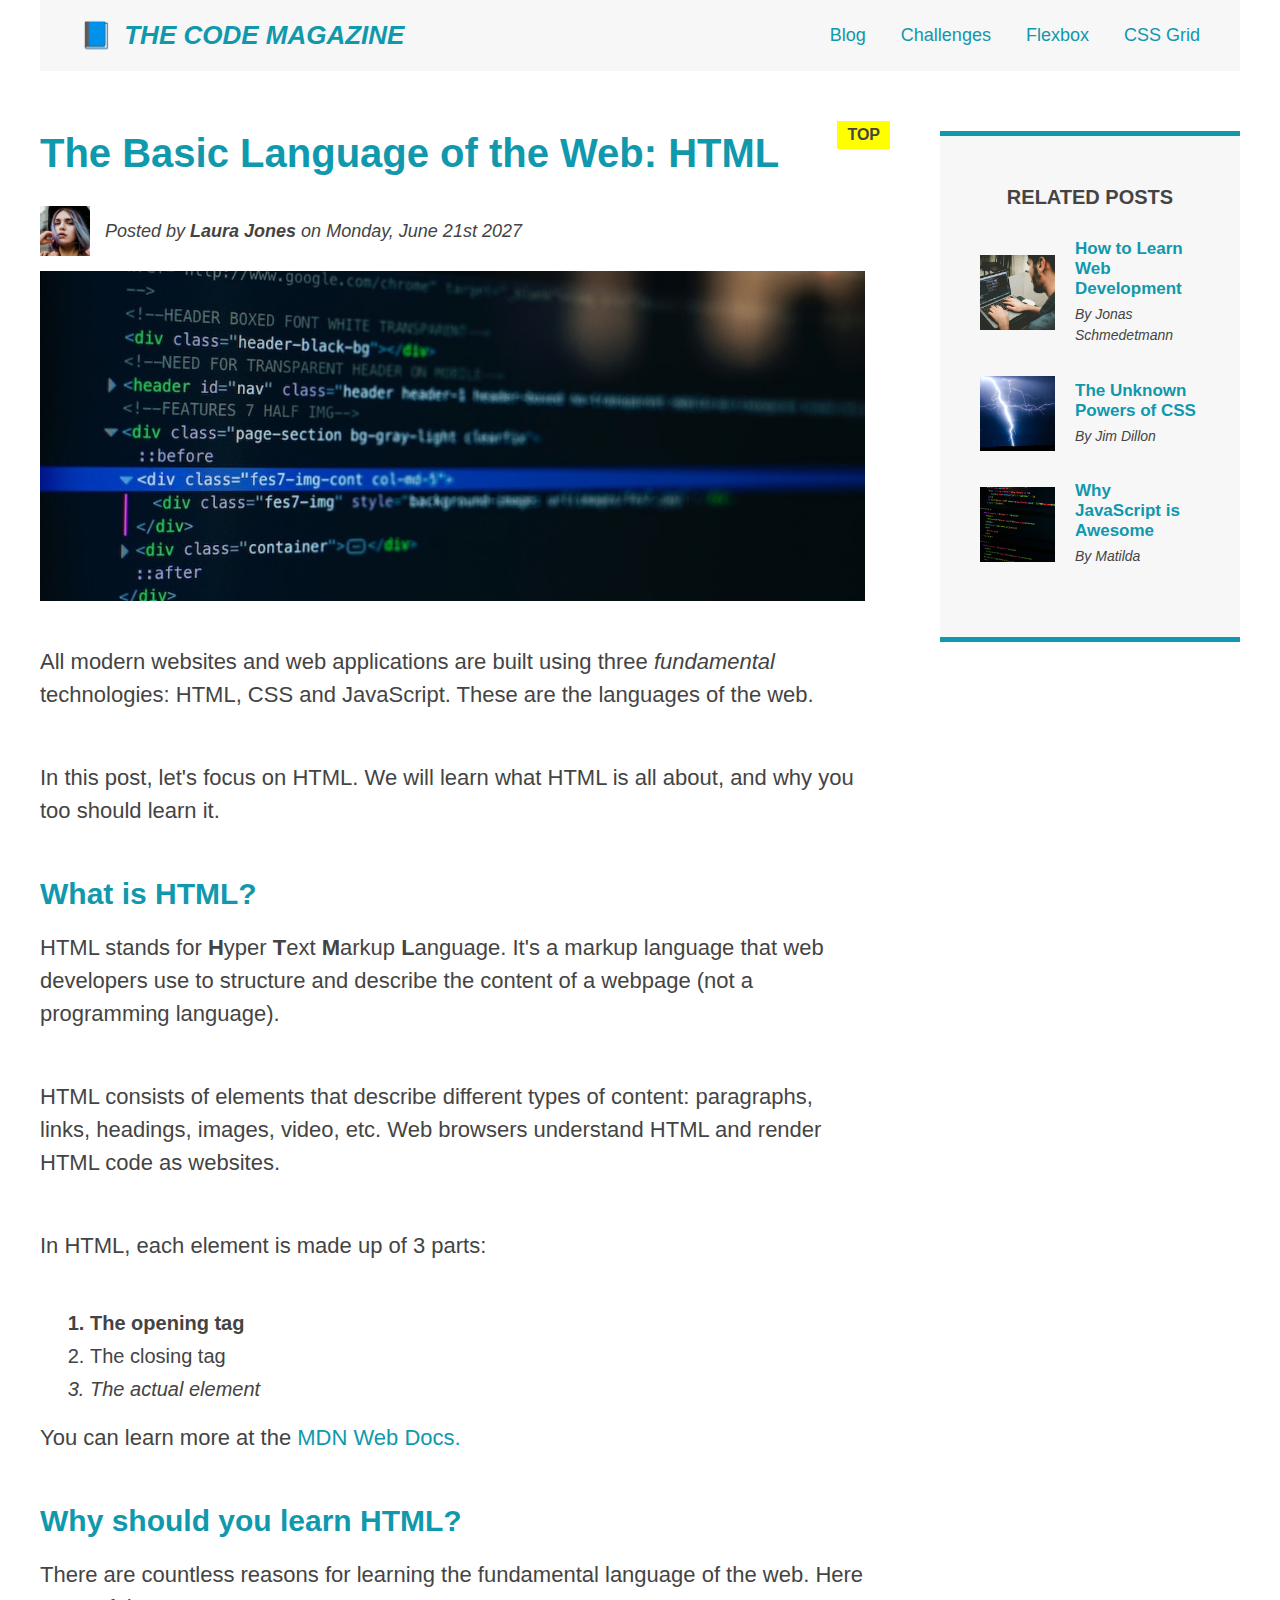
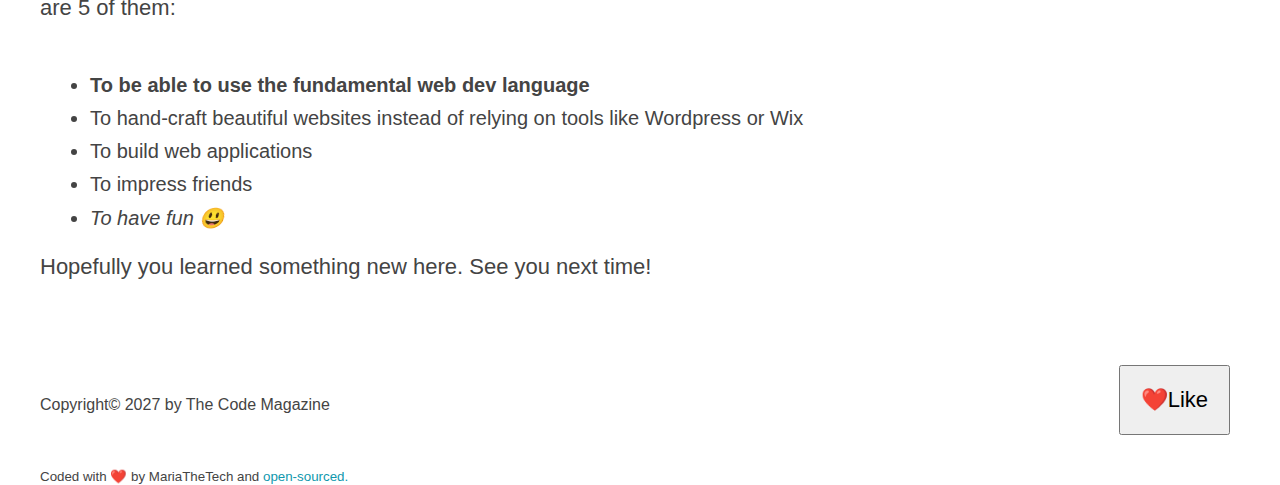
<file: index.html>
<!DOCTYPE html>
<html lang="en">
<head>
    <meta charset="UTF-8">
    <meta name="viewport" content="width=device-width, initial-scale=1.0">
    <link rel="stylesheet" href="style.css">
    <title>The Basic Language of the Web: HTML</title>
</head>
    <body>
        <div class="container">
            <header class="main-header clearfix">
                <h1>📘 The Code Magazine</h1>
                <nav>
                    <a href="blog.html">Blog</a>
                    <a href="#">Challenges</a>
                    <a href="flexbox.html">Flexbox</a>
                    <a href="css-grid.html">CSS Grid</a>    
                </nav>
                <!-- <div class="clear"></div> -->
            </header>
            <div class="row">

                <article>
                    <header class="post-header">
                        <h2>The Basic Language of the Web: HTML
                        </h2>
                        <div class="author-box">
                            <img src="laura-jones.jpg" alt="Headshot of author Laura Jones" width="50" height="50" class="author-img"/>
                            <p id="author" class="author">Posted by <strong>Laura Jones</strong> on Monday, June 21st 2027 
                            </p>
                        </div>
                        <img src="post-img.jpg" alt="HTML code on the screen" width="500" height="200" class="post-img"/>
                    </header>
                        
                    <p>All modern websites and web applications are built using three <em>fundamental</em> technologies: HTML, CSS and JavaScript. These are the languages of the web.</p>
                    <p>In this post, let's focus on HTML. We will learn what HTML is all about, and why you too should learn it.
                    </p>
                    <h3>What is HTML?
                    </h3>
                    <p>HTML stands for <strong>H</strong>yper <strong>T</strong>ext<strong> M</strong>arkup <strong>L</strong>anguage. It's a markup language that web developers use to structure and describe the content of a webpage (not a programming language).
                    </p>
                    <p>HTML consists of elements that describe different types of content: paragraphs, links, headings, images, video, etc. Web browsers understand HTML and render HTML code as websites.
                    </p>
                    <p>In HTML, each element is made up of 3 parts:
                    </p>
                    <ol>
                        <li>The opening tag
                        </li>
                        <li>The closing tag
                        </li>
                        <li>The actual element
                        </li>
                    </ol>
                    <p class="learn-more">You can learn more at the <a href="https://developer.mozilla.org/en-US/docs/Web/HTML" target="_blank">MDN Web Docs.</a></p>
                    <h3>Why should you learn HTML?</h3>
                    <p>There are countless reasons for learning the fundamental language of the web. Here are 5 of them:
                    </p>
                    <ul>
                        <li>To be able to use the fundamental web dev language</li>
                        <li>To hand-craft beautiful websites instead of relying on tools like Wordpress or Wix
                        </li>
                        <li>To build web applications
                        </li>
                        <li>To impress friends
                        </li>
                        <li>To have fun 😃
                        </li>
                    </ul>
                    <p>Hopefully you learned something new here. See you next time!</p>
                </article>
                <aside>
                    <h4>Related posts</h4>
                    <ul class="related">
                        <li class="related-post">
                            <img src="related-1.jpg" alt="Man typing on laptop" width="75" height="75">
                            <div>
                                <a href="#" class="related-link">How to Learn Web Development</a>
                                <p class="related-author">By Jonas Schmedetmann</p>
                            </div>
                        </li>
                        
                        <li class="related-post">
                            <img src="related-2.jpg" alt="Lightning in the sky" width="75" height="75">
                            <div>
                                <a href="#" class="related-link">The Unknown Powers of CSS</a>
                                <p class="related-author">By Jim Dillon</p>
                            </div>
                        </li>
                        
                        <li class="related-post">
                            <img src="related-3.jpg" alt="Code on computer screen" width="75" height="75">
                            <div>
                                <a href="#" class="related-link">Why JavaScript is Awesome</a>
                                <p class="related-author">By Matilda</p>
                            </div>
                        </li>
                        
                    </ul>
                    <button>❤️Like</button>
                </aside>
            </div>
            <footer>
                <p id="copyright" class="copyright text" >Copyright&copy; 2027 by The Code Magazine</p>
                <small>Coded with ❤️ by MariaTheTech and <a href="https://github.com/mcamper/Code_Magazine">open-sourced.</a></small>
            </footer>
        </div>
        
    </body>
</html>
</file>
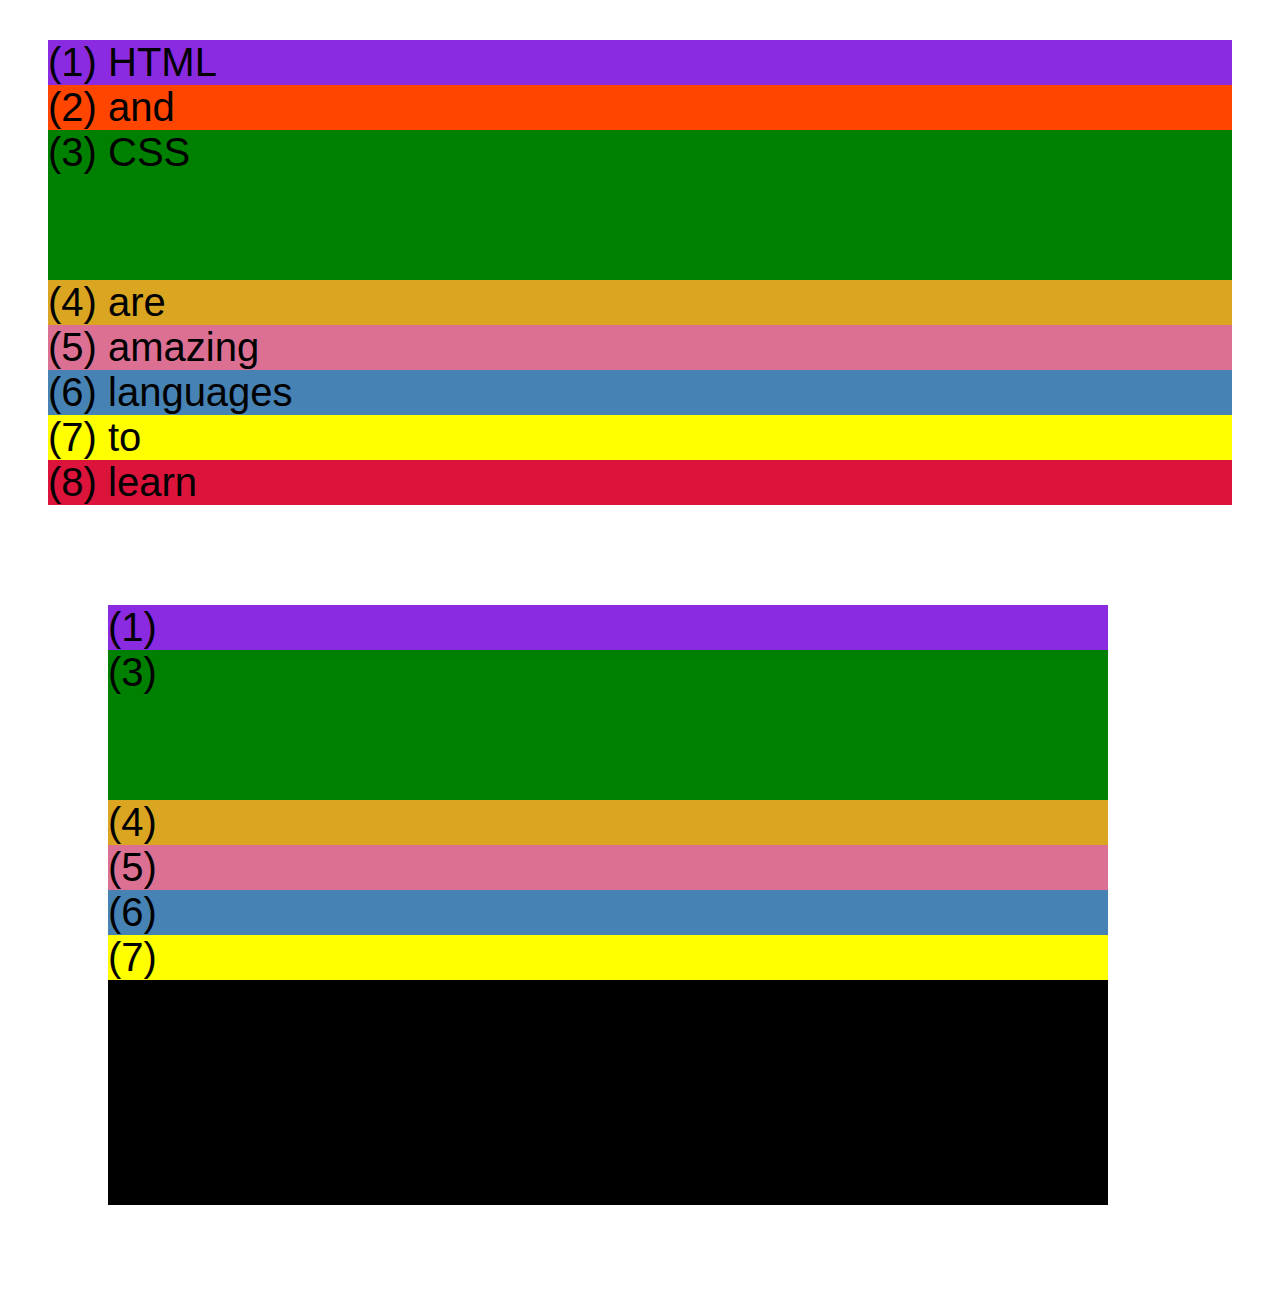
<file: css-grid.html>
<!DOCTYPE html>
<html lang="en">
  <head>
    <meta charset="UTF-8" />
    <meta http-equiv="X-UA-Compatible" content="IE=edge" />
    <meta name="viewport" content="width=device-width, initial-scale=1.0" />
    <title>CSS Grid</title>
    <style>
      .el--1 {
        background-color: blueviolet;
      }
      .el--2 {
        background-color: orangered;
      }
      .el--3 {
        background-color: green;
        height: 150px;
      }
      .el--4 {
        background-color: goldenrod;
      }
      .el--5 {
        background-color: palevioletred;
      }
      .el--6 {
        background-color: steelblue;
      }
      .el--7 {
        background-color: yellow;
      }
      .el--8 {
        background-color: crimson;
      }

      .container--1 {
        /* STARTER */
        font-family: sans-serif;
        background-color: #ddd;
        font-size: 40px;
        margin: 40px;

        /* CSS GRID */
      }

      .container--2 {
        /* STARTER */
        font-family: sans-serif;
        background-color: black;
        font-size: 40px;
        margin: 100px;

        width: 1000px;
        height: 600px;

        /* CSS GRID */
      }
    </style>
  </head>
  <body>
    <div class="container--1">
      <div class="el el--1">(1) HTML</div>
      <div class="el el--2">(2) and</div>
      <div class="el el--3">(3) CSS</div>
      <div class="el el--4">(4) are</div>
      <div class="el el--5">(5) amazing</div>
      <div class="el el--6">(6) languages</div>
      <div class="el el--7">(7) to</div>
      <div class="el el--8">(8) learn</div>
    </div>

    <div class="container--2">
      <div class="el el--1">(1)</div>
      <div class="el el--3">(3)</div>
      <div class="el el--4">(4)</div>
      <div class="el el--5">(5)</div>
      <div class="el el--6">(6)</div>
      <div class="el el--7">(7)</div>
    </div>
  </body>
</html>
</file>
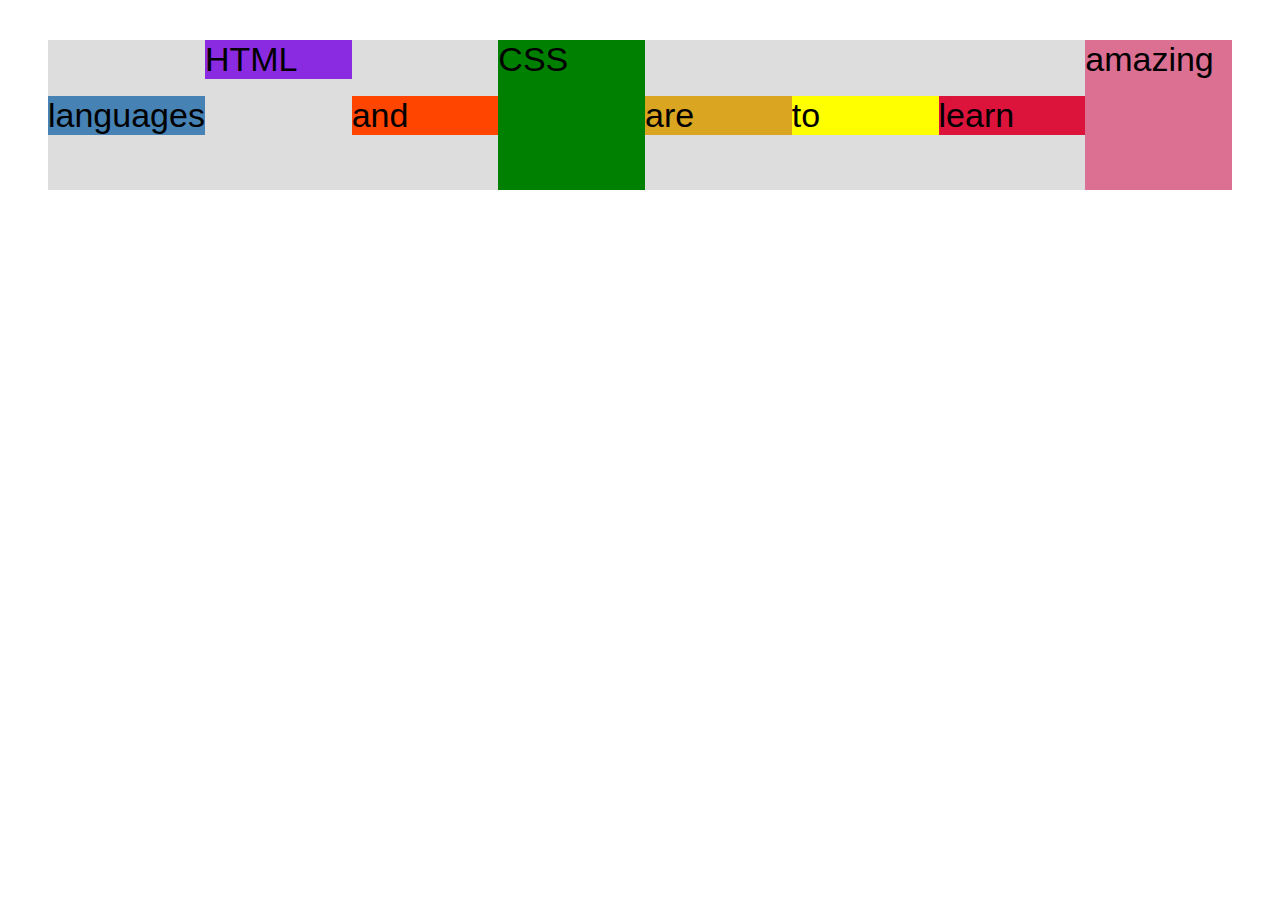
<file: flexbox.html>
<!DOCTYPE html>
<html lang="en">
  <head>
    <meta charset="UTF-8" />
    <meta http-equiv="X-UA-Compatible" content="IE=edge" />
    <meta name="viewport" content="width=device-width, initial-scale=1.0" />
    <title>Flexbox</title>
    <style>
      .el--1 {
        background-color: blueviolet;
      }
      .el--2 {
        background-color: orangered;
      }
      .el--3 {
        background-color: green;
        height: 150px;
      }
      .el--4 {
        background-color: goldenrod;
      }
      .el--5 {
        background-color: palevioletred;
      }
      .el--6 {
        background-color: steelblue;
      }
      .el--7 {
        background-color: yellow;
      }
      .el--8 {
        background-color: crimson;
      }

      .container {
        /* STARTER */
        font-family: sans-serif;
        background-color: #ddd;
        font-size: 34px;
        margin: 40px;

        /* FLEXBOX */
        display: flex;
        align-items: center;
        justify-content: space-between;
        /*gap: 30px;*/
      }
      .el {
       /* DEFAULTS
       flex-grow: 0;
        flex-shrink: 1;
        flex-basis: auto;  
        */
       /* flex-basis: 100px;*/
        flex: 1;
       /* flex: 0 0 200px;*/
      }

      .el--1 {
        align-self: flex-start;
      }
      .el--5 {
        align-self: stretch;
        order: 1;
      }
      .el--6 {
        order: -1;
      }


    </style>
  </head>
  <body>
    <div class="container">
      <div class="el el--1">HTML</div>
      <div class="el el--2">and</div>
      <div class="el el--3">CSS</div>
      <div class="el el--4">are</div>
      <div class="el el--5">amazing</div>
      <div class="el el--6">languages</div>
      <div class="el el--7">to</div>
      <div class="el el--8">learn</div>
    </div>
  </body>
</html>
</file>
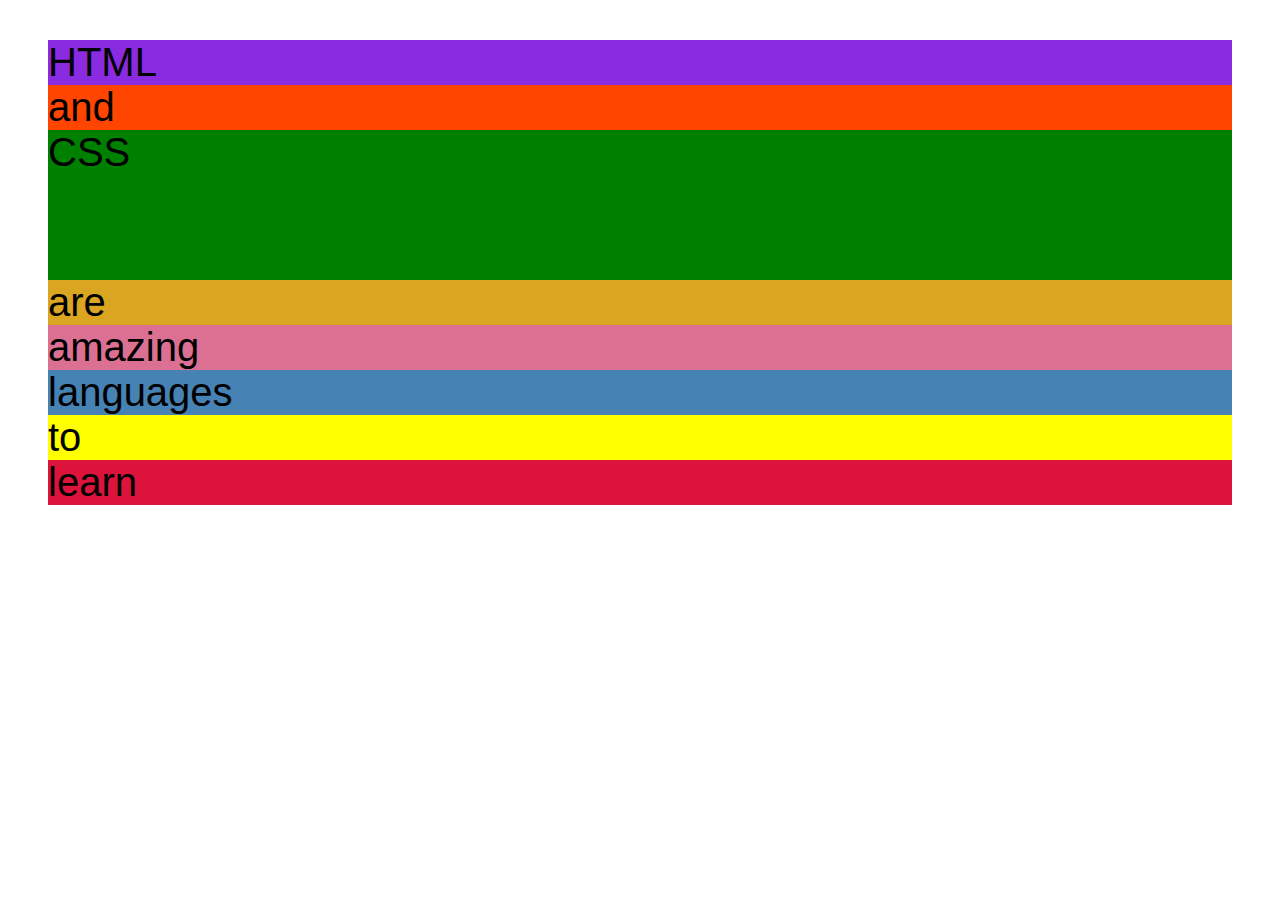
<file: 04-CSS-Layouts/flexbox.html>
<!DOCTYPE html>
<html lang="en">
  <head>
    <meta charset="UTF-8" />
    <meta http-equiv="X-UA-Compatible" content="IE=edge" />
    <meta name="viewport" content="width=device-width, initial-scale=1.0" />
    <title>Flexbox</title>
    <style>
      .el--1 {
        background-color: blueviolet;
      }
      .el--2 {
        background-color: orangered;
      }
      .el--3 {
        background-color: green;
        height: 150px;
      }
      .el--4 {
        background-color: goldenrod;
      }
      .el--5 {
        background-color: palevioletred;
      }
      .el--6 {
        background-color: steelblue;
      }
      .el--7 {
        background-color: yellow;
      }
      .el--8 {
        background-color: crimson;
      }

      .container {
        /* STARTER */
        font-family: sans-serif;
        background-color: #ddd;
        font-size: 40px;
        margin: 40px;

        /* FLEXBOX */
      }
    </style>
  </head>
  <body>
    <div class="container">
      <div class="el el--1">HTML</div>
      <div class="el el--2">and</div>
      <div class="el el--3">CSS</div>
      <div class="el el--4">are</div>
      <div class="el el--5">amazing</div>
      <div class="el el--6">languages</div>
      <div class="el el--7">to</div>
      <div class="el el--8">learn</div>
    </div>
  </body>
</html>
</file>
<file: style.css>
* {
    margin: 0;
    padding: 0;
    box-sizing: border-box;
}

body {
    color: #444;
    font-family: sans-serif;
    position: relative;
}

.container {
    width: 1200px;
    margin: 0 auto;
}
.main-header {
    background-color: #f7f7f7;
    padding: 20px 40px;
    margin-bottom: 60px;
    /* height: 80px; */
}
nav {
    font-size: 18px;
}
article {
    margin-bottom: 60px;
}
.post-header {
    margin-bottom: 40px;
}
aside {
    background-color: #f7f7f7;
    border-top:5px solid #1098ad;
    border-bottom:5px solid #1098ad;
    padding: 50px 40px;
    
    
}


h1,
h2,
h3 {
    color: #1098ad;
}

h1 {
    font-size: 26px;
    text-transform: uppercase;
    font-style: italic;
    
}
h2 {
    font-size: 40px;
    margin-bottom: 30px;
    position: relative;
}
h3 {
    font-size: 30px;
    margin-bottom: 20px;
    margin-top: 40px;
    
}
h4 {
    font-size: 20px;
    text-transform: uppercase;
    text-align: center;
    margin-bottom: 30px;
}
p {
    font-size: 22px;
    line-height: 1.5;
    margin-bottom: 50px;
}
ul, ol {
    margin-left: 50px;
    margin-bottom: 20px;
}
li{
    font-size: 20px;
    margin-bottom: 10px;
}
li:last-child {
    margin-bottom: 0;
}
/* footer p { 
    /* font-size: 16px; 
}*/
#author { 
    font-style: italic;
    font-size: 18px;
}
#copyright {
    font-size: 16px;
}
.related-author {
    font-size: 18px;
    font-weight: bold;
    list-style: none;
}
.related {
    list-style: none;
    margin-left: 0;
}

li:first-child {
    font-weight: bold;
}
li:last-child {
    font-style: italic;
}
/* li:nth-child(2) {
    color: red;
}

li:nth-child(odd) {
    color: green;
} */
 
/* Misconception: this won't work! */
/* article p:last-child {
    color: red;
 }*/
 /* This does work! */
/* article p:last-child {
    color: red;
 } */
  
 /* Styling links */
a:link {
    color: #1098ad;
    text-decoration: none;
}
a:visited {
    color: #1098ad;
}
a:hover {
    color: orangered;
    font-weight: bold;
    text-decoration: underline wavy orangered;
}
a:active {
    background-color: black;
    font-style: italic;
}
.post-img {
    width:100%;
    height: auto;
}
nav a:link {
   margin-right: 30px;
   
   display: inline-block;
}
nav a:link:last-child {
    margin-right: 0;
}
button {
    font-size: 22px;
    padding: 20px;
    cursor: pointer;
    position: absolute;
    /* top: 50px; */
    /* left: 50px; */
    bottom: 50px;
    right: 50px;
}
h1::first-letter {
    font-style: normal;
    margin-right: 5px;
}
/* h2::first-letter {
    font-size: 80px;
} */
/* p::first-line {
    color: red;
} */
/* h3 + p::first-line {   /*adjacent selector*/
    /* color: red; */
/* } */

/*can also use h2::before */
h2::after {   
    content: "TOP";
    background-color: yellow;
    font-size: 16px;
    font-weight: bold;
    display: inline-block;
    padding:5px 10px;
    position: absolute;
    top: -10px;
    right: -25px;
    color: #444;
}
/*FLOAT
.author-img {
    float: left;
}
.author {
   
    margin-top: 10px;
    float: left;
    margin-left: 20px;
}
h1 {
    float: left;
}
nav {
    float: right;
}
.clear {
    clear: both;
}
/* Clear fix hack */
/*.clearfix::after {
    clear: both;
    content: '';
    display: block;
}
article {
    width: 825px;
    float: left;
}
aside {
    width: 300px;
    float: right;
}
footer {
    clear: both;
} */

/*flex*/
.main-header {
    display: flex;
    align-items: center;
    justify-content: space-between;
}
.author-box {
    display: flex;
    align-items: center;
    margin-bottom: 15px;
}
.author {
    margin-bottom: 0;
    margin-left: 15px;
}
.related-post {
    display: flex;
    align-items: center;
    gap: 20px;
    margin-bottom: 30px;
}
.related-author {
    margin-bottom: 0;
    font-size: 14px;
    font-weight: normal;
    font-style: italic;
}
.related-link:link {
    font-size: 17px;
    font-weight: bold;
    font-style: normal;
    display: block;
    margin-bottom: 5px;

}
.row {
    display: flex;
    gap: 75px;
    margin-bottom: 60px;
    align-items: flex-start;
}
aside {
    flex: 0 0 300px;
}
article {
    flex: 1;
    margin-bottom: 0;
}
</file>
